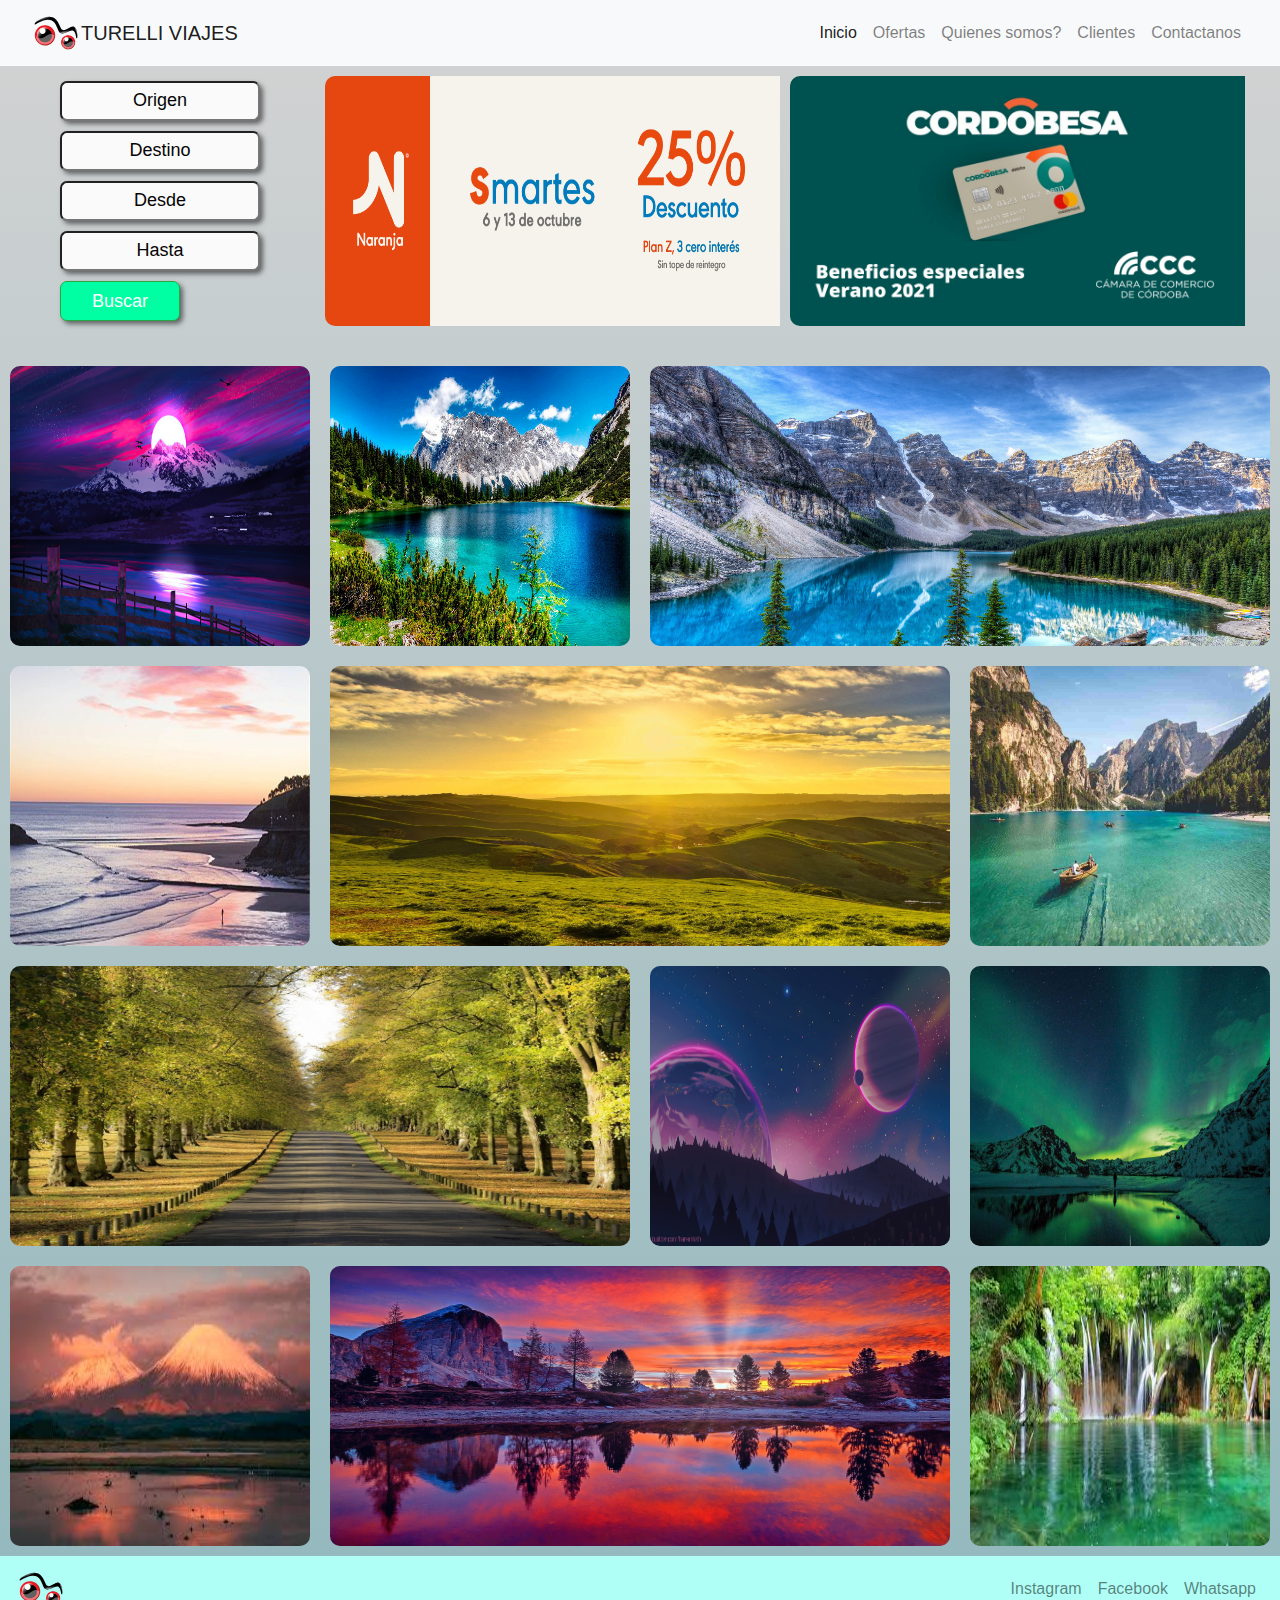
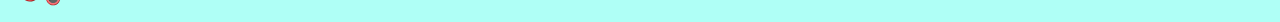
<file: index.html>
<!DOCTYPE html>
<html lang="en">
<head>
    <meta name="viewport" content="width=device-width, initial-scale=1.0">
    <title>Turelli Viajes</title>
    <link rel="stylesheet" href="https://maxcdn.bootstrapcdn.com/bootstrap/4.0.0/css/bootstrap.min.css" integrity="sha384-Gn5384xqQ1aoWXA+058RXPxPg6fy4IWvTNh0E263XmFcJlSAwiGgFAW/dAiS6JXm" crossorigin="anonymous">
    <link rel="stylesheet" href="Css/Style.css">
</head>

<body class="body">
<header class="header">  
    <nav class="navbar navbar-expand-lg navbar-light bg-light "style="background-color: #AFFFF6">
        <div class="container-fluid">
            <img src="Imagenes/384163.svg" width="50" height="50" class="d-inline-block align-top" alt="logo">
          <a class="navbar-brand" href="#">TURELLI VIAJES</a>
          <button class="navbar-toggler" type="button" data-bs-toggle="collapse" data-bs-target="#navbarNavAltMarkup" aria-controls="navbarNavAltMarkup" aria-expanded="false" aria-label="Toggle navigation">
            <span class="navbar-toggler-icon"></span>
          </button>
          <div class="collapse navbar-collapse justify-content-end" id="navbarNavAltMarkup">
            <div class="navbar-nav">
              <a class="nav-link active" aria-current="page" href="index.html">Inicio</a>
              <a class="nav-link" href="Pages/Ofertas.html">Ofertas</a>
              <a class="nav-link" href="Pages/Quienes somos.html">Quienes somos?</a>
              <a class="nav-link" href="Pages/clientes.html">Clientes</a>
              <a class="nav-link" href="Pages/Contacto.html">Contactanos</a>
            </div>
          </div>
        </div>
      </nav>
</header>

<div class="div-container-form container-fluid">  
    <div class="form-container">
        <form action="" class="form"> 
            <div class="form-div-input">
                <input class="form-input" type="Origen" placeholder="Origen">
            </div>
            <div class="form-div-input">
                <input class="form-input" type="Destino" placeholder="Destino">
            </div>
            <div class="form-div-input">
                <input class="form-input" type="Desde"  placeholder="Desde">
            </div>
            <div class="form-div-input">
                <input class="form-input" type="Hasta" placeholder="Hasta">
            </div>
            <div class="form-div-input-button">
                <input class="form-input-button btn btn-success" type="Submit" value="Buscar">
            </div>  
        </form>
    </div>
    <div class="div-promo container-fluid">
        <img src="Imagenes/naranja.png" alt="promo" class="div-promo-img">
        <img src="Imagenes/benegficios.png" alt="promo" class="div-promo-img">
    </div>
</div>

    <article>
        <div class="container-fluid">
            <div class="div-container row">
                <div class="gallery-item col-lg-3 col-sm-6 col-12"><img src="img/1.jpg" alt="" class="gallery-img"></div> 
                <div class="gallery-item col-lg-3 col-sm-6 col-12"><img src="img/2.jpg" alt="" class="gallery-img"></div>
                <div class="gallery-item col-lg-6 col-sm-6 col-12"><img src="img/3.jpg" alt="" class="gallery-img"></div>
                <div class="gallery-item col-lg-3 col-sm-6 col-12"><img src="img/4.jpg" alt="" class="gallery-img"></div>
                <div class="gallery-item col-lg-6 col-sm-6 col-12"><img src="img/5.jpg" alt="" class="gallery-img"></div>
                <div class="gallery-item col-lg-3 col-sm-6 col-12"><img src="img/10.jpg" alt="" class="gallery-img"></div>
                <div class="gallery-item col-lg-6 col-sm-6 col-12"><img src="img/7.jpeg" alt="" class="gallery-img"></div>
                <div class="gallery-item col-lg-3 col-sm-6 col-12"><img src="img/8.jpg" alt="" class="gallery-img"></div>
                <div class="gallery-item col-lg-3 col-sm-6 col-12"><img src="img/9.jpg" alt="" class="gallery-img"></div>  
                <div class="gallery-item col-lg-3 col-sm-6 col-12"><img src="img/11.jpg" alt="" class="gallery-img"></div>
                <div class="gallery-item col-lg-6 col-sm-6 col-12"><img src="img/paisaje-6176882_1280.jpg" alt="" class="gallery-img"></div>
                <div class="gallery-item col-lg-3 col-sm-6 col-12"><img src="img/12.jpg" alt="" class="gallery-img"></div>
            </div>
        </div>
    </article>



<footer class="navbar navbar-expand-lg navbar-light "style="background-color: #AFFFF6">
    <img src="Imagenes/384163.svg" width="50" height="50" class="d-inline-block align-top" alt="logo">
    <div class="navbar-collapse justify-content-end" id="navbarSupportedContent">
        <ul class="navbar-nav">
            <a class="nav-item nav-link" href="https://www.instagram.com/nicoturelli" target="_blank">Instagram</a>
            <a class="nav-item nav-link" href="https://www.facebook.com/Nicoturellii" target="_blank">Facebook</a>
            <a class="nav-item nav-link" href="https://wa.me/+543512370082" target="_blank">Whatsapp</a>
        </ul>
    </div>
</footer>

 
<script src="https://cdn.jsdelivr.net/npm/bootstrap@5.1.3/dist/js/bootstrap.bundle.min.js" integrity="sha384-ka7Sk0Gln4gmtz2MlQnikT1wXgYsOg+OMhuP+IlRH9sENBO0LRn5q+8nbTov4+1p" crossorigin="anonymous"></script>
<script src="https://cdn.jsdelivr.net/npm/@popperjs/core@2.10.2/dist/umd/popper.min.js" integrity="sha384-7+zCNj/IqJ95wo16oMtfsKbZ9ccEh31eOz1HGyDuCQ6wgnyJNSYdrPa03rtR1zdB" crossorigin="anonymous"></script>
<script src="https://cdn.jsdelivr.net/npm/bootstrap@5.1.3/dist/js/bootstrap.min.js" integrity="sha384-QJHtvGhmr9XOIpI6YVutG+2QOK9T+ZnN4kzFN1RtK3zEFEIsxhlmWl5/YESvpZ13" crossorigin="anonymous"></script>

</body>
</html>
</file>
<file: Css/Style.css>
* {
    box-sizing: border-box;
    padding: 0;
    margin: 0;
}

.body{
    background: linear-gradient(to top, rgb(146, 184, 189), rgb(211, 211, 211));
    height: 100%;
}

.div-container-form{
    display: flex;
}

.div-promo{
    display: flex;
    width: 100%;
    padding: 10px;
}

.div-promo-img{
    width: 50%;
    height: 250px;
    padding-right: 10px;
}

.form-container{
    width: 310px;
    height: 270px;
    display: inline-block;
}

.form{
    width: 300px; 
    height: 270px;
    align-items: center;
    justify-content: center;
    padding: 10px;
}

.form-input{
    height: 40px;
    box-shadow: 3px 3px 5px rgba(0, 0, 0, 0.527);
    background-color: rgb(250, 250, 250);
    border-radius: 7px;
    text-align: center;
}
.form-input{
    width: 200px;}   
.form-input-button{
    width: 120px;
    background-color: rgb(0, 255, 162);
    font-size: 18px;
    padding: 0;
    height: 40px;
    box-shadow: 3px 3px 5px rgba(0, 0, 0, 0.527);
    border-radius: 7px;
    text-align: center;
}
form div{
    padding: 5px;
    margin-left: 30px;
}
::placeholder{
    color: #050404;
    font-size: 18px;
}

/* Clientes */

.clientes-container{
    width: 100%;
    height: 100%;
    display: flex;
    justify-content: space-around;
}

.clientes-form{
    display: flex;
    margin: 150px;
}

.clientes-form_section{
    display: flex;
    flex-direction: column;
}

.clientes-form_input:first-child{
    width: 600px;
    height: 300px;
    resize: none;
    padding: 10px;
}

.clientes-form_input:first-child::placeholder{
    font-size: 30px;
}

.clientes-form_input:nth-child(2){
    padding: 5px;
    margin: 10px 5px 50px 440px;
    width: 150px;
}

.clientes-form_input:nth-child(3){
    font-size: 18px;
}

.clientes-form_titulo{
    font-size: 40px;
    padding: 20px;
}

.clientes-comentarios{
    padding: 50px;
}

.clientes-comentarios-p{
    font-size: 30px;
    margin: 40px;
}


/*
@media screen and (max-width: 800px) {
    .header{
        width: 100vh;
    }
    .nav-logo{
        height: 110px;
        width: 150px;
        margin-left: 0px;
    }
    .nav-menu-item{
        font-size: 20px;
        padding: 10px;
    }
    .empresa{
        font-size: 20px;}
    .div-promo{
        width: 100vh;
    }
    .div-promo-img{
        height: 170px;
    }
    .form-container{
        width: 100vh;
        height: 50px;
    }
    .form{
        width: 100vh; 
        height: 80px;
        justify-content: space-evenly;
    }
     form input{
        height: 40px;
        padding-left: 10px;
    }
    .form-input-uno{
        width: 130px;}   
    .form-input-dos{
        width: 130px;}
    .form-input-button{
        width: 80px;}
    form div{
        padding-left: 20px;
    }/*
    .div-container{
        grid-gap: 10px;
        width: 100vh;
    }
    .gallery-item{
        height: 200px;
    }
    .gallery-img{
        border-radius: 20px;
    }
    .footer-container{
        width: 100vh;
        height: 60px;
    }
}
    */
@media screen and (max-width: 420px) {

} 

/* Bootstrap */
/* Galeria de imagenes */

.div-container{
    margin-top: 20px;
}
.gallery-item{
    width: 100%;
    height: 300px;
    padding: 10px;
}

div img{
    height: 100%;
    width: 100%;
    border-radius: 10px;
    transition-duration: 1s; 
}

.gallery-img:hover{
    transform: scale(1.05);
    border: 1px black solid;
}


nav img{
    height: 50px !important;
    width: 50px !important;
}

footer img{
    height: 50px !important;
    width: 50px !important;
}

/* Ofertas */

.div-container-ofertas{

}

.card-ofertas-img{
    height: 220px !important;
}

.card-ofertas{
    padding: 20px;
    border: 1px solid black;
    width: 400px;
    margin: 20px;
    height: 400px;
    border-radius: 15px;
    transition: 1s;
}

.card-ofertas:hover{
    transform: scale(1.05);
    background-color: rgba(167, 237, 255, 0.39);
}

/* Quienes somos? */
.div-img-quienes{
    width: 100%;
    margin: 20px;
}

.img-quienessomos{
    width: 98%;
    height: 400px;
    object-fit: cover;
    position: left;
}

.div-container-quienes{
    margin: 20px;
}

.div-row-quienes{
    justify-content: center;
    align-items: center;
}


.nosotros_parrafo{
    font-size: 30px;
    width: 100%;
    margin-top: 20px;
}

.div-titulo-quienes{
    width: 90%;
}

.nosotros_imagen{
    min-width: 400px;
    height: 500px;
}

.nosotros_titulo{
    text-align: center;
}

/* Footer */

.nav-link:hover{
    background-color: rgba(125, 252, 241, 0.301);
    padding: 7px 3px;
    border-radius: 5px;
}

/* Contacto */

.form-container-contacto{
    width: 50%;
    background-color: rgba(0, 0, 0, 0.123);
    margin: 50px;
    padding: 30px;
    margin: 100px;
}

.form-input-contacto{
    border-bottom: 3px solid rgb(235, 49, 111) !important;   
}

.form-contacto-button{
    width: 150px;
    margin: 20px 30px;
}

.form-contacto-button:hover{
    background-color: rgba(125, 252, 241, 0.301);
}

.img-contacto{
    min-width: 200px;
    min-height: 200px;
    max-width: 500px;
    max-height: 500px;
}

.div-contacto-img{

}
</file>
